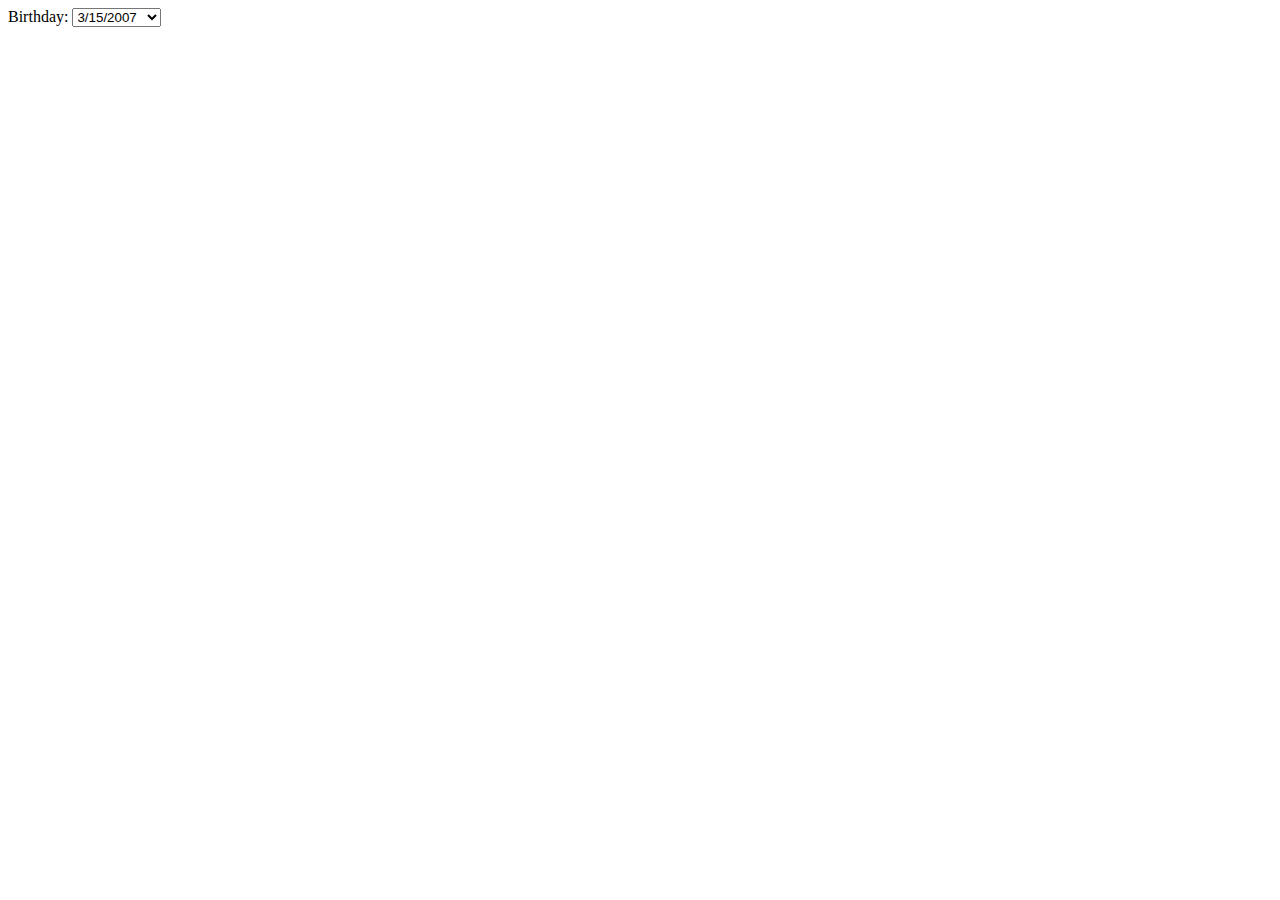
<file: startpage.html>
<!doctype html>
<html lang="en">
    <head>
        <title>On my brirthday</title>
        <!-- Required meta tags -->
        <meta charset="utf-8" />
        <meta
            name="viewport"
            content="width=device-width, initial-scale=1, shrink-to-fit=no"
        />

        <!-- Bootstrap CSS v5.2.1 -->
        <link
            href="https://cdn.jsdelivr.net/npm/bootstrap@5.3.2/dist/css/bootstrap.min.css"
            rel="stylesheet"
            integrity="sha384-T3c6CoIi6uLrA9TneNEoa7RxnatzjcDSCmG1MXxSR1GAsXEV/Dwwykc2MPK8M2HN"
            crossorigin="anonymous"
        />
    </head>

    <body>
        <!--dropdown  -->
        <div class="row mt-3">
            <div class="col-md-6">
                <label for="myBirthday" class="form-label">Birthday:</label>
                <select id="myBirthday" class="form-select">
                    <option value="3/15/2007">3/15/2007</option>
                    <option value="4/48/2009">4/48/2009</option>
                    <option value="12/22/2006">12/22/2006</option>
                </select>
            </div>
        </div>
        <header>
            <!-- place navbar here -->
        </header>
        <main></main>
        <footer>
            <!-- place footer here -->
        </footer>
        <!-- Bootstrap JavaScript Libraries -->
        <script
            src="https://cdn.jsdelivr.net/npm/@popperjs/core@2.11.8/dist/umd/popper.min.js"
            integrity="sha384-I7E8VVD/ismYTF4hNIPjVp/Zjvgyol6VFvRkX/vR+Vc4jQkC+hVqc2pM8ODewa9r"
            crossorigin="anonymous"
        ></script>

        <script
            src="https://cdn.jsdelivr.net/npm/bootstrap@5.3.2/dist/js/bootstrap.min.js"
            integrity="sha384-BBtl+eGJRgqQAUMxJ7pMwbEyER4l1g+O15P+16Ep7Q9Q+zqX6gSbd85u4mG4QzX+"
            crossorigin="anonymous"
        ></script>
        <script src="script.js"></script>
    </body>
</html>
</file>
